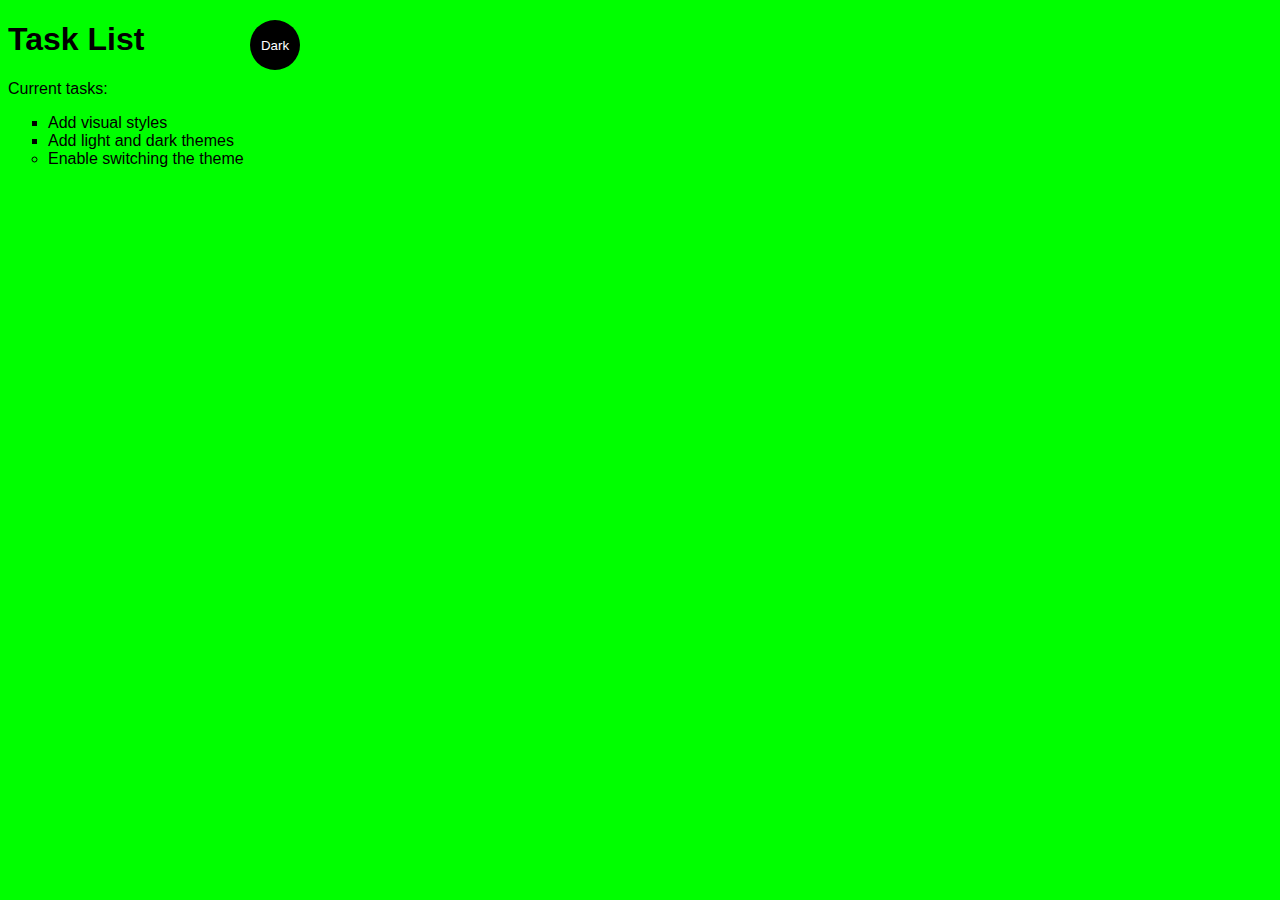
<file: MyFirstJs/index.html>
<!-- content and page structure -->
<!-- styling CSS inside HTML can be done but not reco and is called internal CSS. Else called external CSS -->
<!-- the Elements tab in developer tools shows you the Document Object Model (DOM) as rendered in the browser (imp for debugging)-->
<!DOCTYPE html> <!-- this shows that it is HTML5 code-->
<html lang="en">
<head>
    <meta charset="UTF-8"> <!-- metadata or info that won't be visible to the viewer unless they see source code in browser. PRovide descriptive info and help search engines display results-->
    <title>Simple Website</title>
    <link rel="stylesheet" href="main.css">
</head>
<body class="light-theme"> <!-- can be edited for light or dark-->
<h1>Task List</h1>
<p id="msg">Current tasks:</p>
<ul>
    <li class="list">Add visual styles</li>
    <li class="list">Add light and dark themes</li>
    <li>Enable switching the theme</li>
    <!-- custom style of css class overrides that of html body -->
</ul>
<!-- adding a button -->
<div>
    <button class="btn">Dark</button>
</div>
<script src="app.js"></script>
<!-- this script elem can be placed in the head or elsewhere in the body but putting at the end of body makes allthe
page content display on the screen first and then load script which is not fun.
no script is added for fault tolerance if js is not enabled-->
<noscript>You need to enable js to view the full site.</noscript>

</body>
</html>
</file>
<file: MyFirstJs/main.css>
/*
presentation and styling
External CSS has benefits -- multiple HTML can link to the same CSS file and making any changes to CSS will update for each page
HTML for structure, CSS for styling and JS for interaction -- separation of concerns
 */
:root {
    --green: #00FF00;
    --white: #ffffff;
    --black: #000000;
}
/*
this :root selector represents the <html> element in html page
for this task, define a set of global CSS variables in the :root element and they will be for the page root

body{
    font-family: monospace;
}
body replaced below
* is a universal selector that applies universally to all page element except where a specific element selector overrides it
we use it to set default color property for all page elements
color and font family are specified in light and dark themes
 */
* {
    color: var(--fontColor);
    font-family: helvetica, serif;
}

body {
    background: var(--bg);
}
ul{ /* this is a selector which selects <ul> of html to apply styles */
    font-family: hlvetica, serif;
}
/*
ID and class selectors enable you to apply styles to custom attribute names in your html.
An ID is used to style one element whereas classes can style multiple elements
 */
li {
    list-style: circle;
}

.list {
    list-style: square;
}
/*
the first one is used to add a selector for the button that enables us to override the
one for the general page (*)
second is adding rules for the shape and size of the button
the third is added to improve the button's focus and to increase its appearance (removes
outlines from the button)
 */
.btn {
    position: absolute;
    top: 20px;
    left: 250px;
    height: 50px;
    width: 50px;
    border-radius: 50%;
    border: none;
    color: var(--btnFontColor);
    background-color: var(--btnBg);
}
.btn {
    color: var(--btnFontColor);
    background-color: var(--btnBg);
}
.btn:focus { outline-style: none; }

/*
#msg {
    font-family: monospace;
}
this needs to be removed to have the same fond (* class) to all elements  in the page

to preview the changes still select html only
 */
/*
Adding support for a light color theme for your website -- use hex color codes
Update html

.light-theme {
    color: #000000;
    background: #00FF00;
}
light theme updated below
var keyword below is used to specify variables to use as property values set prev in root selector
*/
.light-theme {
    --bg: var(--green);
    --fontColor: var(--black);
    --btnBg: var(--black);
    --btnFontColor: var(--white);
}

.dark-theme {
    --bg: var(--black);
    --fontColor: var(--green);
    --btnBg: var(--white);
    --btnFontColor: var(--black);
}
</file>
